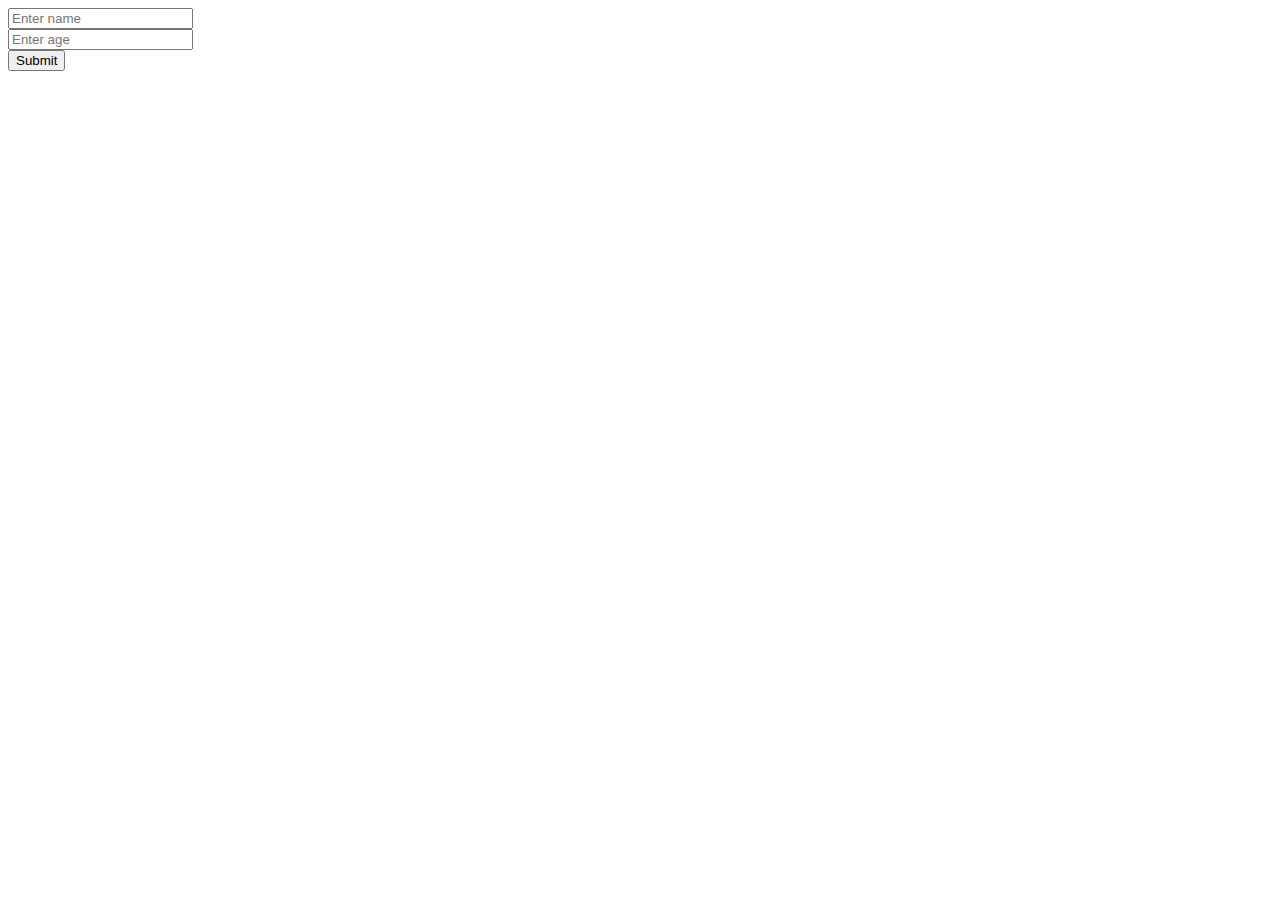
<file: Flask Sample/templates/form.html>
<!-- HTML FORM -->
<!DOCTYPE HTML>
<html>
	<head>
		<meta charset="UTF-8">
		<title>Name Validator</title>
	</head>

	<body>
		<form action="{{url_for('form_data')}}" method="POST">
			<div>

				<input type="text" name="name" placeholder="Enter name">
			</div>
			<div>
				<input type="number" name="age" placeholder="Enter age">
			</div>
			<div>
				<input type="submit" name="submit">
			</div>
		</form>
	</body>
</html>
</file>
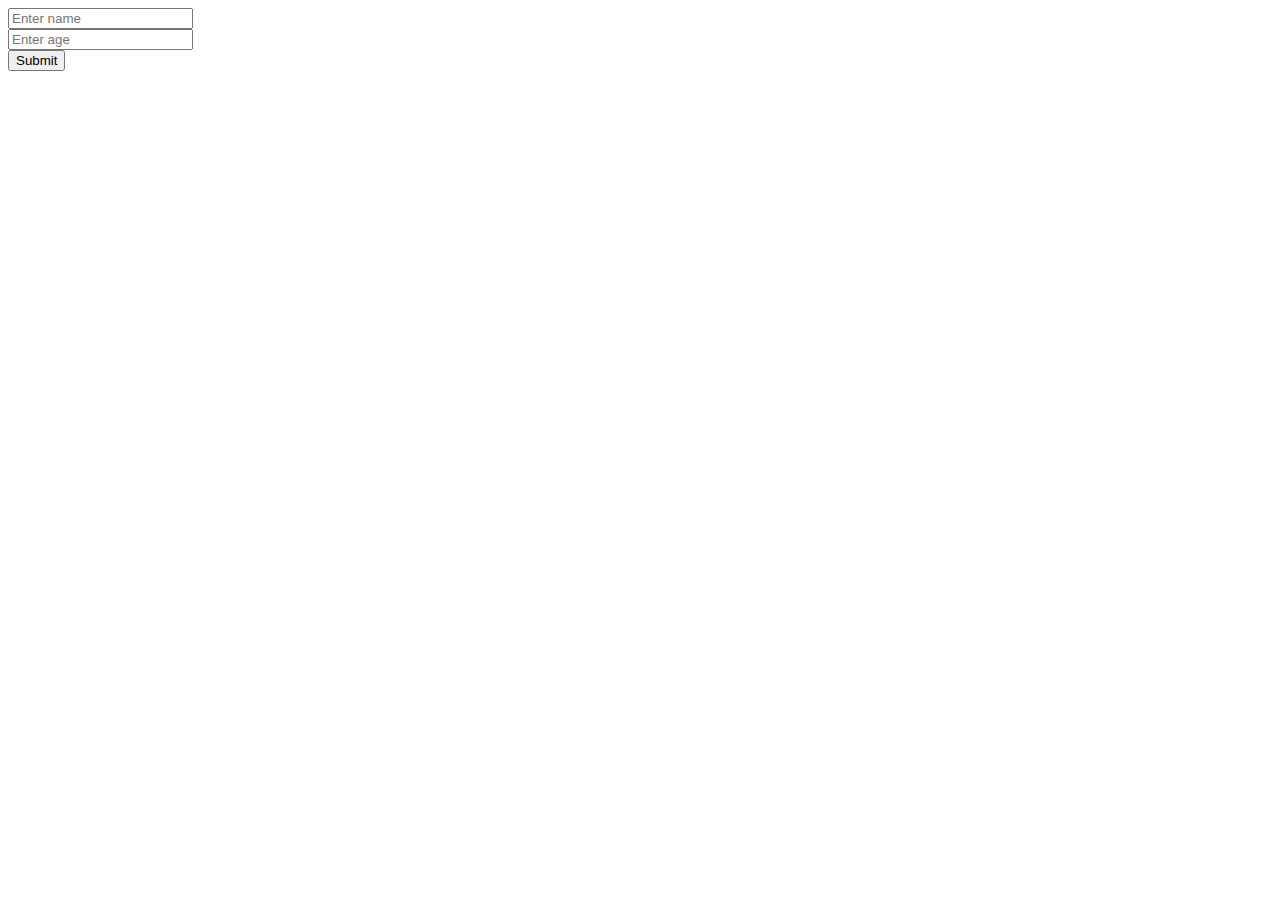
<file: Flask Sample/templates/profile.html>
<!-- HTML PAGE 
<!DOCTYPE HTML>
<html lang="en">
	<head>
	<title>My profile page</title>
	<meta charset="UTF-8">
	</head>

	<body>
		<h1>My Profile</h1>

		<div>
			<img src="/static/piyush.jpg">
		</div>

		<div>
			Name: Piyush Kumar
		</div>
	</body>
</html> -->
<!-- ##################################################################### -->

<!-- HTML FORM -->
<!DOCTYPE HTML>
<html>
	<head>
		<meta charset="UTF-8">
		<title>Name Validator</title>
	</head>

	<body>
		<form action="{{url_for('form_data')}}" "method="POST">
			<div>

				<input type="text" name="name" placeholder="Enter name">
			</div>
			<div>
				<input type="integer" name="age" placeholder="Enter age">
			</div>
			<div>
				<input type="submit" name="submit">
			</div>
		</form>
	</body>
</html>
</file>
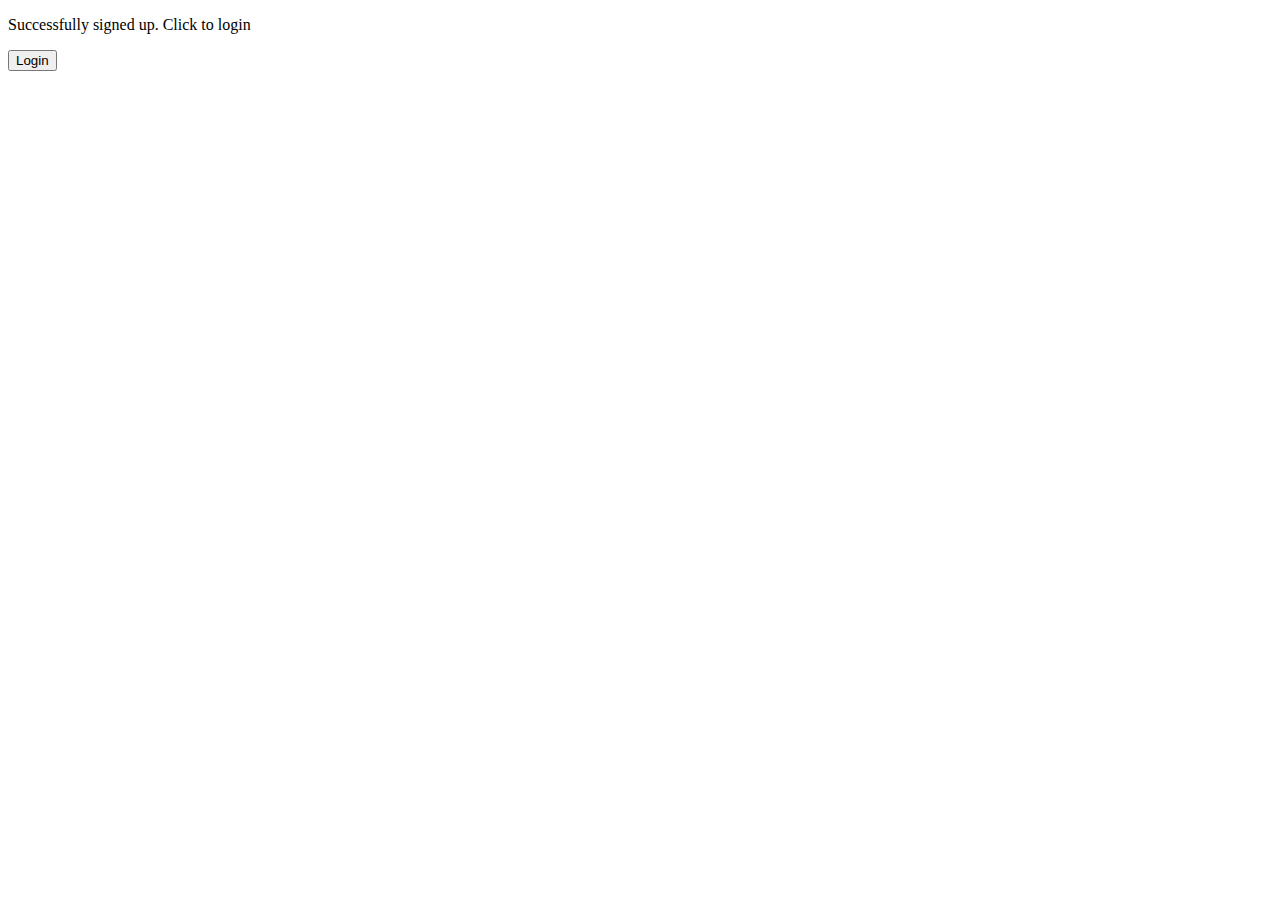
<file: Django_projects/testproject/Instagramcloneapp/templates/success.html>
<!DOCTYPE HTML>
<html>
    <head>
        <meta charset = "UTF-8">
        <title>Instagram Clone</title>
    <head>
    <body>
        <p> Successfully signed up. Click to login</p>
        <input type="submit"  name="login" value="Login">
    </body>
</html>
</file>
